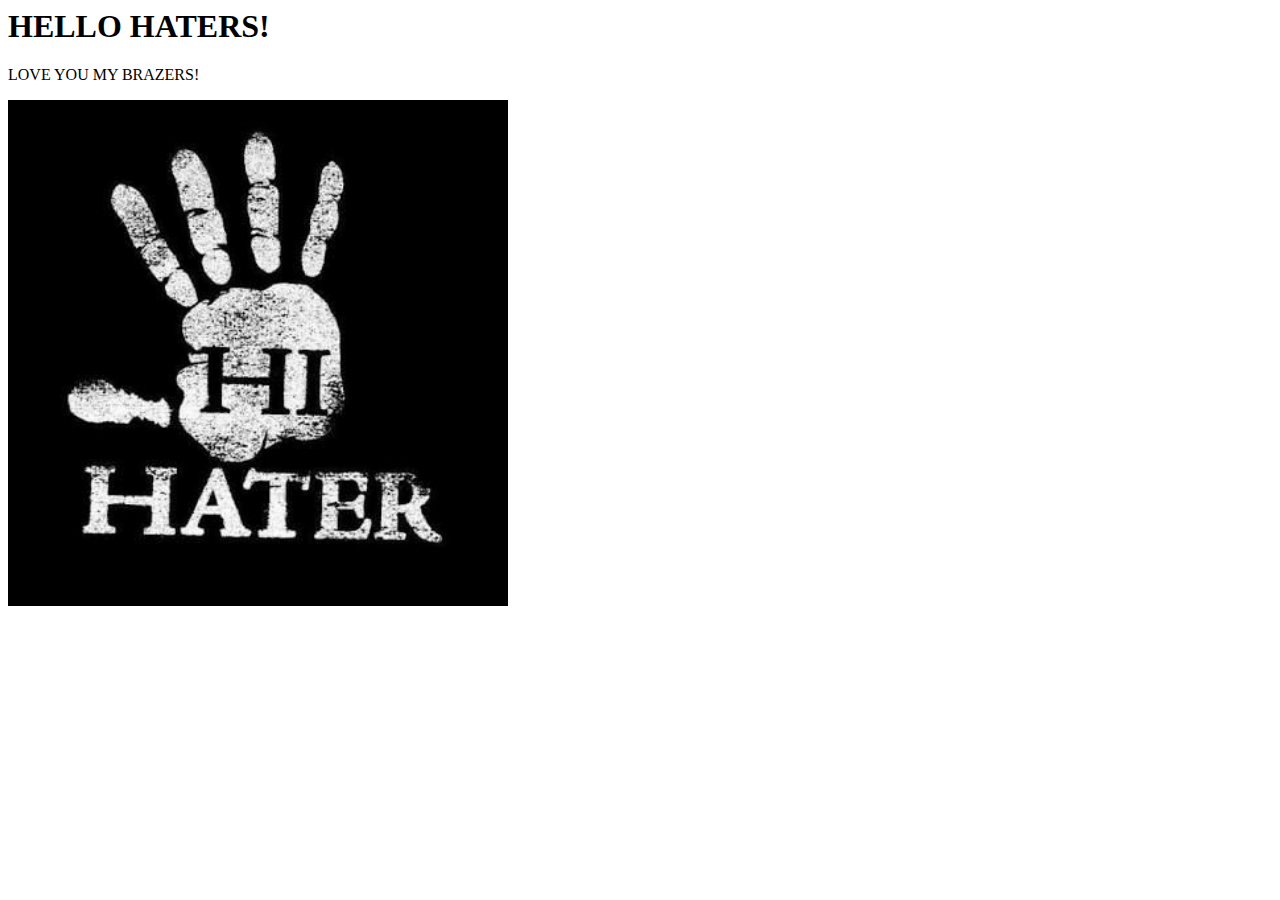
<file: other_projects_jenkins_git/haters.html>
<html>
    <head>
        <title>My First Webpage</title>
    </head>
    <body>
        <h1>HELLO HATERS!</h1>
        <p>LOVE YOU MY BRAZERS!</p>
    </body>
    <img src="haters.jpg" width=500/>
</html>
</file>
